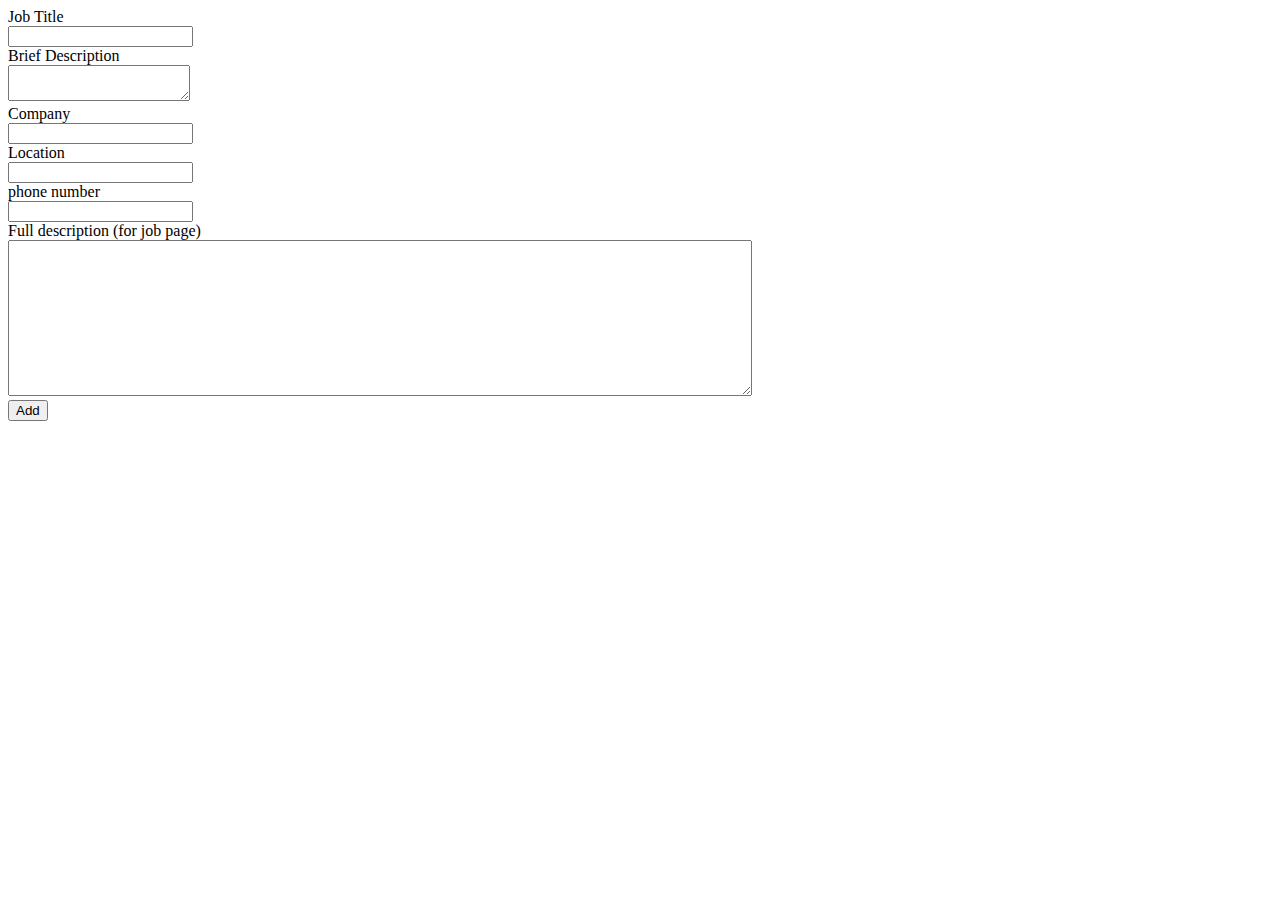
<file: src/main/resources/templates/add.html>
<!DOCTYPE html>
<html lang="en" xmlns:th="https://www.thymeleaf.org" xmlns:sec="http://www.thymeleaf.org/extras/spring-security">
<head>
    <meta charset="UTF-8">
    <title>Title</title>
    <link href="https://cdn.jsdelivr.net/npm/bootstrap@5.0.2/dist/css/bootstrap.min.css" rel="stylesheet"
          integrity="sha384-EVSTQN3/azprG1Anm3QDgpJLIm9Nao0Yz1ztcQTwFspd3yD65VohhpuuCOmLASjC" crossorigin="anonymous">
</head>
<div th:replace="base :: nav"></div>
<body>
<div class="container">
    <form th:action="@{/processAddJob}" th:object="${job}" method="post">




        <input type="hidden" th:field="*{id}" >
        <input type="hidden" th:field="*{author}">
        <input type="hidden" th:field="*{date}">
        <div>
            Job Title<br> <input type="text" th:field="*{title}">
        </div>
        <div>
            Brief Description<br> <textarea th:field="*{description}"></textarea>
        </div>

        <div>
            Company <br> <input type="text" th:field="*{company}">
        </div>
        <div>
            Location <br> <input type="text" th:field="*{location}">
        </div>
        <div>
            phone number<br> <input type="text" th:field="*{phone}">
        </div>

        <div>
            Full description (for job page)<br> <textarea name="" id="" cols="90" rows="10" th:field="*{expDescription}" ></textarea>
        </div>
        <input type="submit" value="Add">
    </form>




</div>

<div th:replace="base :: footer-md"></div>

<script src="https://cdn.jsdelivr.net/npm/bootstrap@5.0.2/dist/js/bootstrap.bundle.min.js"
        integrity="sha384-MrcW6ZMFYlzcLA8Nl+NtUVF0sA7MsXsP1UyJoMp4YLEuNSfAP+JcXn/tWtIaxVXM"
        crossorigin="anonymous"></script>
</body>
</html>
</file>
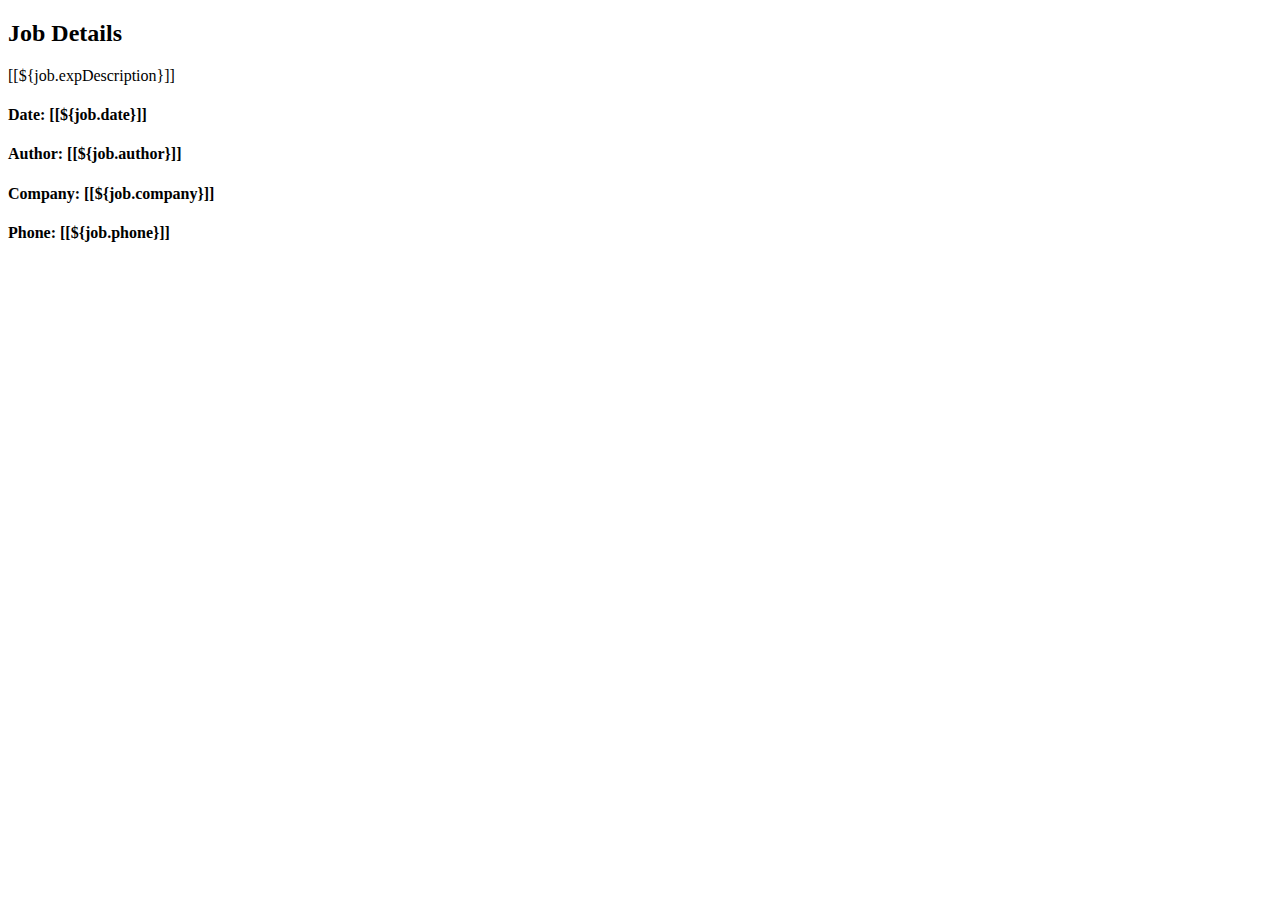
<file: src/main/resources/templates/details.html>
<!DOCTYPE html>
<html lang="en" xmlns:th="https://www.thymeleaf.org" xmlns:sec="http://www.thymeleaf.org/extras/spring-security">
<head>
    <meta charset="UTF-8">
    <title>Title</title>
    <link href="https://cdn.jsdelivr.net/npm/bootstrap@5.0.2/dist/css/bootstrap.min.css" rel="stylesheet"
          integrity="sha384-EVSTQN3/azprG1Anm3QDgpJLIm9Nao0Yz1ztcQTwFspd3yD65VohhpuuCOmLASjC" crossorigin="anonymous">
</head>
<body>
<div th:replace="base :: nav"></div>
<div class="container bg-light mt-5 pt-5 pb-5">
    <div class="container">
        <div class="row">
            <div class="col-9"><h2>Job Details</h2>
                [[${job.expDescription}]]</div>


            <div class="col-3">
                <h4>Date: [[${job.date}]]</h4>
                <h4>Author: [[${job.author}]] </h4>
                <h4>   Company: [[${job.company}]] </h4>
                <h4>Phone: [[${job.phone}]] </h4>

                </p>
            </div>
        </div>

    </div>




</div>
<div th:replace="base :: footer-md"></div>

<script src="https://cdn.jsdelivr.net/npm/bootstrap@5.0.2/dist/js/bootstrap.bundle.min.js"
        integrity="sha384-MrcW6ZMFYlzcLA8Nl+NtUVF0sA7MsXsP1UyJoMp4YLEuNSfAP+JcXn/tWtIaxVXM"
        crossorigin="anonymous"></script>
</body>
</html>
</file>
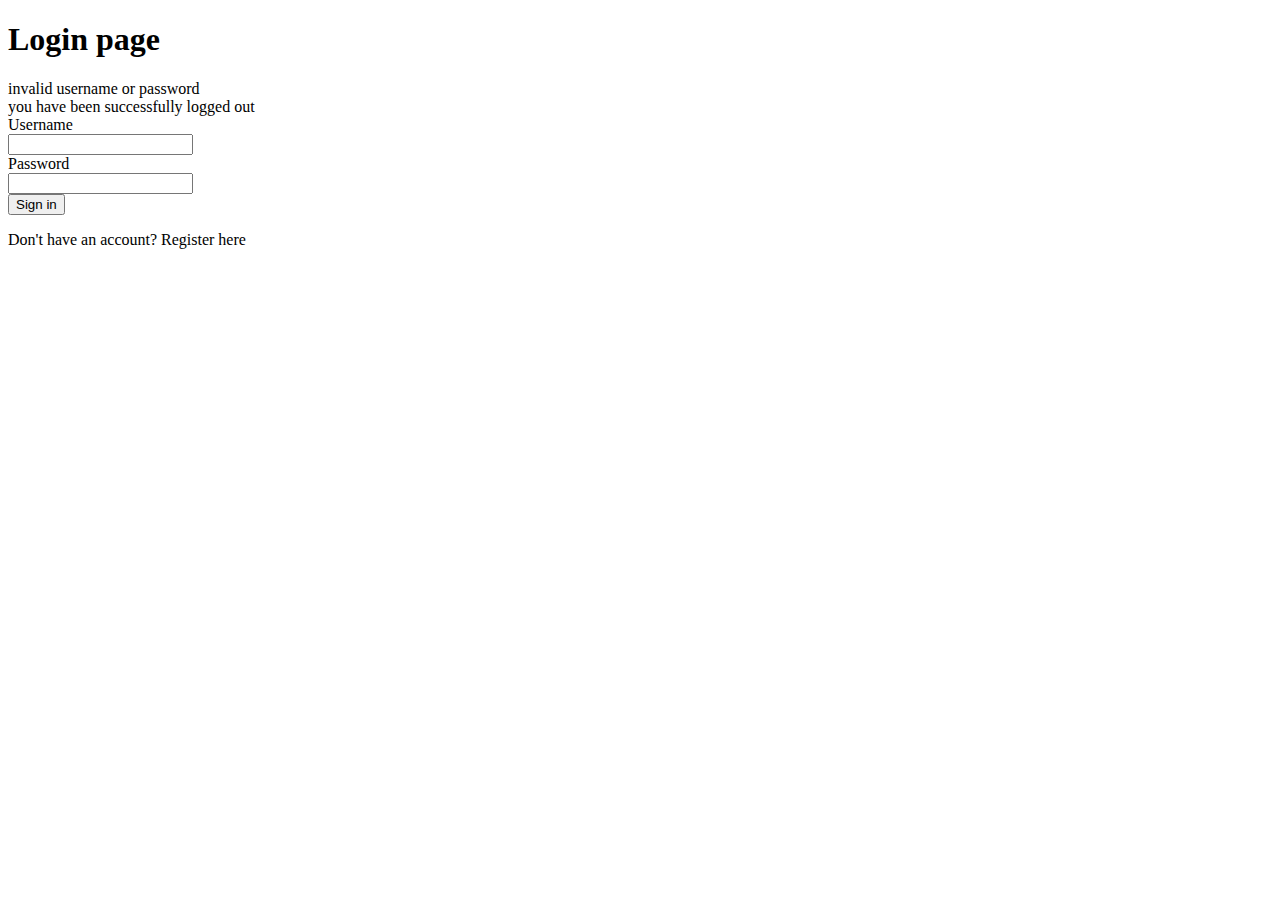
<file: src/main/resources/templates/login.html>
<!DOCTYPE html>
<html lang="en" xmlns:th="https://www.thymeleaf.org" xmlns:sec="http://www.thymeleaf.org/extras/spring-security">
<head>
    <meta charset="UTF-8">
    <title>Title</title>
    <link href="https://cdn.jsdelivr.net/npm/bootstrap@5.0.2/dist/css/bootstrap.min.css" rel="stylesheet"
          integrity="sha384-EVSTQN3/azprG1Anm3QDgpJLIm9Nao0Yz1ztcQTwFspd3yD65VohhpuuCOmLASjC" crossorigin="anonymous">
</head>
<body>
<div th:replace="base :: nav"></div>
<div class="container">

    <h1>Login page</h1>
    <div th:if="${param.error}">invalid username or password</div>
    <div th:if="${param.logout}">you have been successfully logged out</div>

    <form th:action="@{/login}" method="post">
        <div><label>Username<br> <input type="text" name="username"></label></div>
        <div><label>Password<br> <input type="password" name="password"></label></div>
        <input type="submit" value="Sign in">
    </form>
    <p>Don't have an account? <a th:href="@{register}">Register here</a> </p>
</div>
<div th:replace="base :: footer-md"></div>


<script src="https://cdn.jsdelivr.net/npm/bootstrap@5.0.2/dist/js/bootstrap.bundle.min.js"
        integrity="sha384-MrcW6ZMFYlzcLA8Nl+NtUVF0sA7MsXsP1UyJoMp4YLEuNSfAP+JcXn/tWtIaxVXM"
        crossorigin="anonymous"></script>
</body>
</html>
</file>
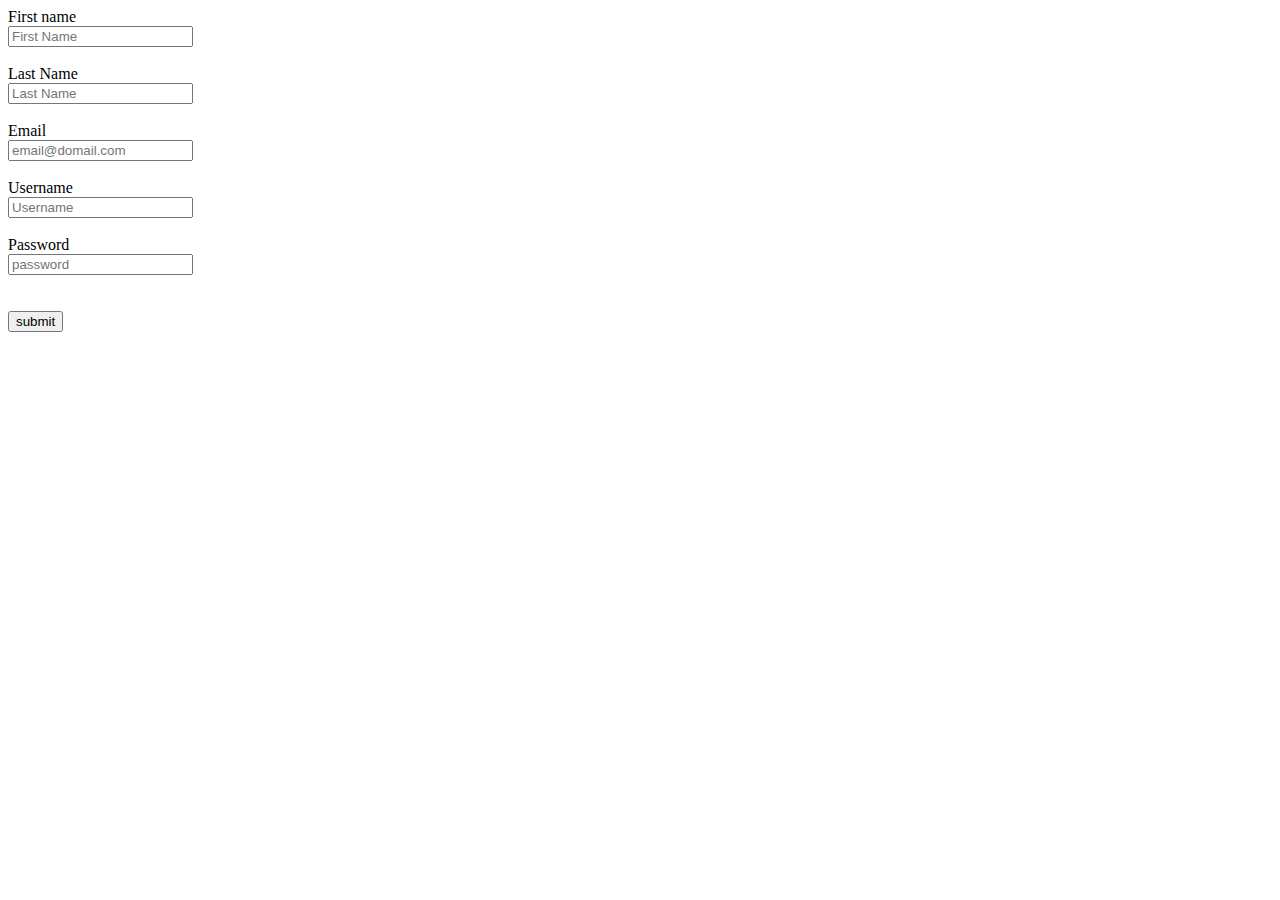
<file: src/main/resources/templates/register.html>
<!DOCTYPE html>
<html lang="en" xmlns:th="https://www.thymeleaf.org" xmlns:sec="http://www.thymeleaf.org/extras/spring-security">
<head>
    <meta charset="UTF-8">
    <title>Title</title>
    <link href="https://cdn.jsdelivr.net/npm/bootstrap@5.0.2/dist/css/bootstrap.min.css" rel="stylesheet"
          integrity="sha384-EVSTQN3/azprG1Anm3QDgpJLIm9Nao0Yz1ztcQTwFspd3yD65VohhpuuCOmLASjC" crossorigin="anonymous">
</head>
<body>
<div th:replace="base :: nav"></div>
<div class="container">
    <form autocomplete="off" th:action="@{/processregister}" th:object="${user}" method="post">
        First name<br>  <input type="text" id="firstName" placeholder="First Name" th:field="*{firstName}"> <br>
        <span th:if="${#fields.hasErrors('firstName')}" th:errors="*{firstName}"></span><br>

        Last Name<br>  <input type="text" id="lastName" placeholder="Last Name" th:field="*{lastName}"> <br>
        <span th:if="${#fields.hasErrors('lastName')}" th:errors="*{lastName}"></span><br>

        Email<br>  <input type="text" id="email" placeholder="email@domail.com" th:field="*{email}"><br>
        <span th:if="${#fields.hasErrors('email')}" th:errors="*{email}"></span><br>

        Username<br> <input type="text" id="username" placeholder="Username" th:field="*{username}"><br>
        <span th:if="${#fields.hasErrors('username')}" th:errors="*{username}"></span> <br>

        Password<br>  <input type="password" id="password" placeholder="password" th:field="*{password}"><br>
        <span th:if="${#fields.hasErrors('password')}" th:errors="*{password}"></span><br>
        <br>
        <input type="submit" value="submit">
    </form>


</div>
<div th:replace="base :: footer-md"></div>



<script src="https://cdn.jsdelivr.net/npm/bootstrap@5.0.2/dist/js/bootstrap.bundle.min.js"
        integrity="sha384-MrcW6ZMFYlzcLA8Nl+NtUVF0sA7MsXsP1UyJoMp4YLEuNSfAP+JcXn/tWtIaxVXM"
        crossorigin="anonymous"></script>
</body>
</html>
</file>
